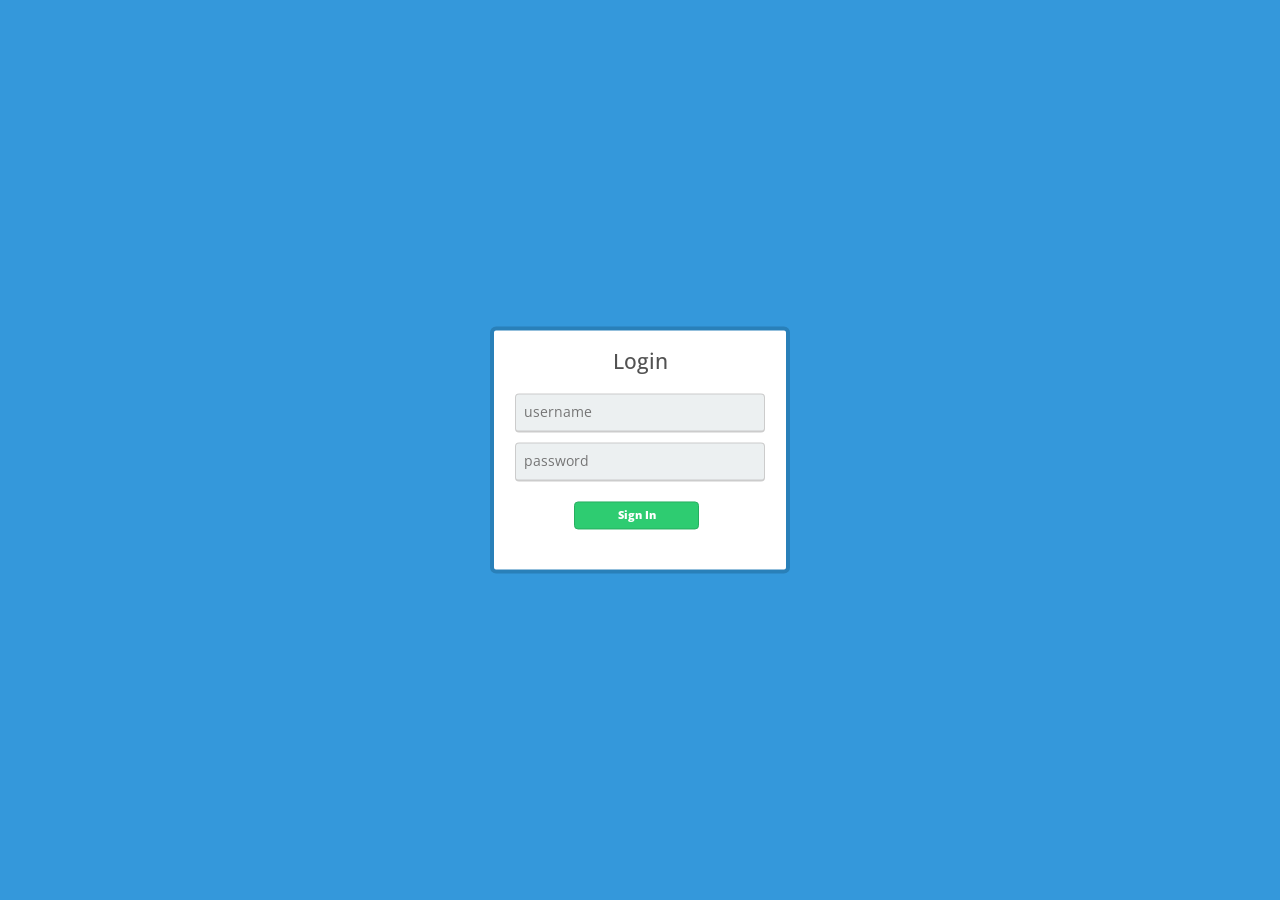
<file: index.html>
<!DOCTYPE html>
<html>
  <head>

    <title>SCTP Instance</title>
    <script type="text/javascript" src="assets/angular.min.js"></script>
    <script type="text/javascript" src="assets/angular-route.js"></script>
    <script type="text/javascript" src="assets/angular-local-storage.js"></script>
    <script type="text/javascript" src="assets/main.js"></script>


    <script type="text/javascript" src="login/login.js"></script>
    <script type="text/javascript" src="dashboard/dashboard.js"></script>

    <link href='https://fonts.googleapis.com/css?family=Open+Sans:700,600' rel='stylesheet' type='text/css'>
    <link rel="stylesheet" type="text/css" href="https://cdnjs.cloudflare.com/ajax/libs/twitter-bootstrap/3.1.0/css/bootstrap.css">
    <link rel="stylesheet" type="text/css" href="https://maxcdn.bootstrapcdn.com/font-awesome/4.2.0/css/font-awesome.min.css">
    <link rel="stylesheet" type="text/css" href="login/style.css">
    <link rel="stylesheet" type="text/css" href="dashboard/style.css">
  </head>
  <body ng-app="myapp">
    <div ng-view></div>
  </body>
</html>
</file>
<file: login/style.css>
body{
  font-family: 'Open Sans', sans-serif;
  background:#3498db;
  margin: 0 auto 0 auto;  
  text-align:center;
  margin: 20px 0px 20px 0px;   
  padding: 15px;
}


p{
  font-size:12px;
  text-decoration: none;
  color:#ffffff;
}

h1{
  font-size:1.5em;
  color:#525252;
}

.login-widget {
  position: absolute;
  top: 50%;
  left: 50%;
  transform: translateX(-50%) translateY(-50%);
  -webkit-transform: translateX(-50%) translateY(-50%);
}

.box{
  background:white;
  width:300px;
  border-radius:6px;
  margin: 0 auto 0 auto;
  padding:0px 0px 20px 0px;
  border: #2980b9 4px solid; 
}

.textbox{
  background:#ecf0f1;
  border: #ccc 1px solid;
  border-bottom: #ccc 2px solid;
  padding: 8px;
  width:250px;
  color:#AAAAAA;
  margin-top:10px;
  font-size:1em;
  border-radius:4px;
}

.password{
  border-radius:4px;
  background:#ecf0f1;
  border: #ccc 1px solid;
  padding: 8px;
  width:250px;
  font-size:1em;
}

.login-button{
  background:#2ecc71;
  width:125px;
  padding-top:5px;
  padding-bottom:5px;
  color:white;
  border-radius:4px;
  border: #27ae60 1px solid;
  cursor: pointer;
  margin-top:20px;
  margin-bottom:20px;
  /*float:left;*/
  /*margin-left:16px;*/
  margin-left: 80px;
  font-weight:800;
  font-size:0.8em;
}

.login-button:hover{
  background:#2CC06B; 
}

#btn2{
  float:left;
  background:#3498db;
  width:125px;  padding-top:5px;
  padding-bottom:5px;
  color:white;
  border-radius:4px;
  border: #2980b9 1px solid;
  cursor: pointer;
  margin-top:20px;
  margin-bottom:20px;
  margin-left:10px;
  font-weight:800;
  font-size:0.8em;
}

#btn2:hover{ 
background:#3594D2; 
}

.success {
  font-size: 13px;
  color: #5cb85c;
}

.error { 
  font-size: 13px;
  color: #d9534f;
}
</file>
<file: dashboard/style.css>
table
{ 
  border-spacing: 0px;
  margin: 1px;
  padding: 1px;
  border: 10px; 
  background-color: #FFFFFF; 
  color: maroon; 
  text-align: left; 
  vertical-align: top; 
}

.t_table
{
  border: solid black; 
  border-width: 1px;
  border-collapse: collapse; 
  margin: 0 auto;
}

.t_title
{
  border: solid red; border-width: 1px; background-color: #DDDDDD;
  padding: 3px;
}

.t_value
{
  border: solid gray; 
  border-width: 1px;
  padding: 3px;
  padding-left: 10px;
  padding-right: 10px;
  background: #FFF;
}

.t_value_r
{
  border: solid gray; 
  border-width: 1px;
  text-align: right;
}

.warning 
{
   padding: 20px;
   margin: 10px;
   background: #ff0030;
   color: #fff;
   font-size: 21px;
   font-weight: bold;
   line-height: 1.3em;
   border: 2px dashed #fff;
   border-radius: 10px;
   box-shadow: 0 0 0 4px #ff0030, 2px 1px 6px 4px rgba(10, 10, 0, 0.5);
   text-shadow: -1px -1px #aa3030;
   font-weight: normal;
}


.important:before         { content: "\27BD"; }
.alert:before             { content: "\26A0"; }

.btn:focus {
  outline: none;
}

.edit-button {
  width: 76px;
}

a:hover {
  text-decoration: none;
}

a:focus {
  text-decoration: none;
  outline: none;
}

.port-input {
  width: 60px;
}

input[disabled], textarea[disabled] {
  background: white;
  border: none;
}

select[disabled] {
  -webkit-appearance: none;
  -moz-appearance: none;
  text-indent: 1px;
  text-overflow: '';
  border: none;
}
</file>
